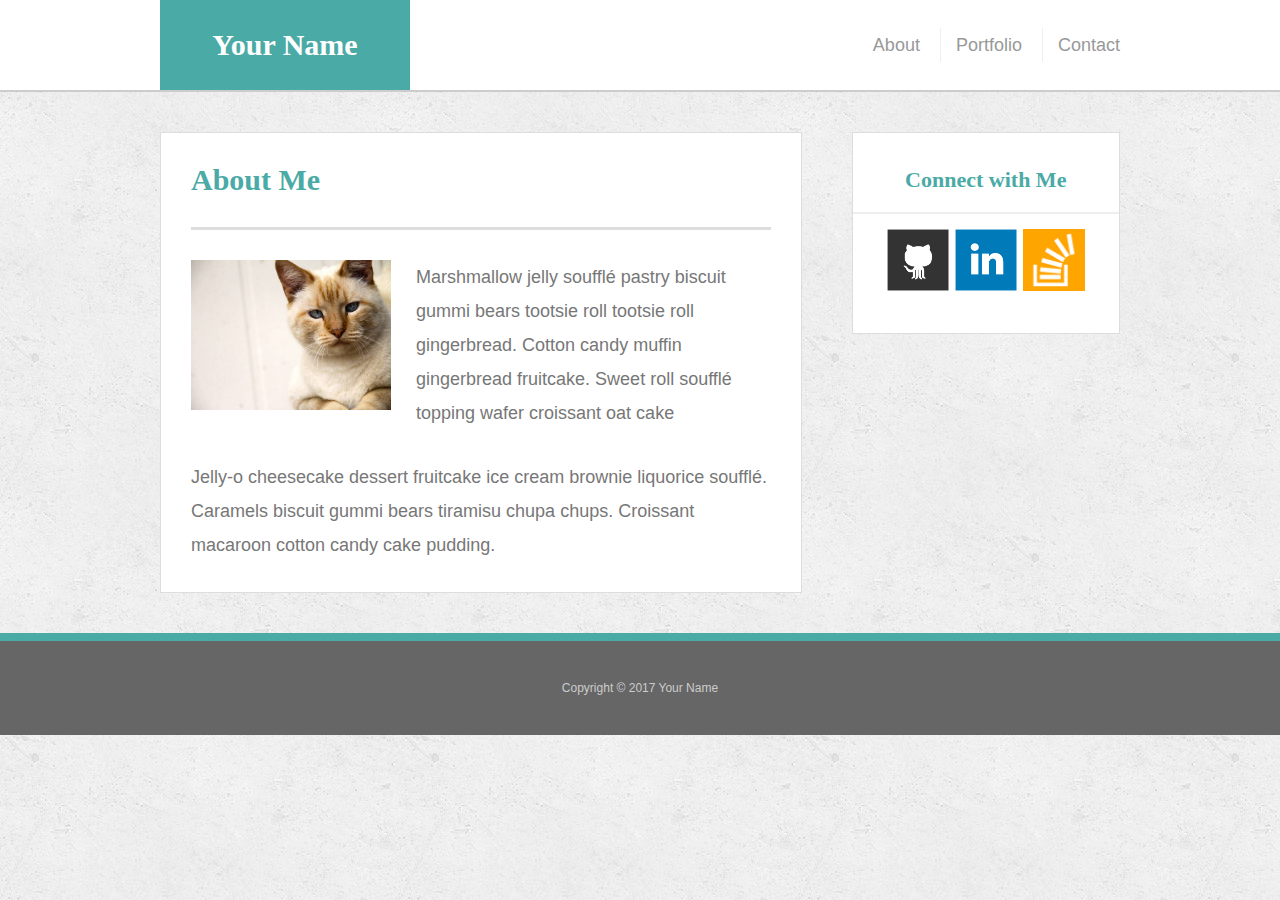
<file: index.html>
<!DOCTYPE html>
<html lang="en">
  <head>
    <meta charset="UTF-8" />
    <meta name="viewport" content="width=device-width, initial-scale=1.0" />
    <title>About</title>
    <link rel="stylesheet" href="./assets/css/reset.css" />
    <link rel="stylesheet" href="./assets/css/body-header-footer.css" />
    <link rel="stylesheet" href="./assets/css/index.css" />
  </head>
  <body>
    <!-- HEADER -->
    <header class="header-container">
      <div class="header-content-area">
        <a class="your-name" href="./index.html">Your Name</a>
        <nav class="nav-bar">
          <ul class="links">
            <li><a href="./index.html">About</a></li>
            <li><a href="./assets/html/portfolio.html">Portfolio</a></li>
            <li><a href="./assets/html/contact.html">Contact</a></li>
          </ul>
        </nav>
      </div>
    </header>
    <!-- MAIN -->
    <main>
      <div class="main-content-area">
        <section>
          <article>
            <div class="about-me">
              <h1>About Me</h1>
            </div>
            <div class="image-text">
              <img src="./assets/images/cat.jpg" alt="" />
              <p>
                Marshmallow jelly soufflé pastry biscuit gummi bears tootsie
                roll tootsie roll gingerbread. Cotton candy muffin gingerbread
                fruitcake. Sweet roll soufflé topping wafer croissant oat cake
              </p>
            </div>
            <div class="2nd-text">
              <p>
                Jelly-o cheesecake dessert fruitcake ice cream brownie liquorice
                soufflé. Caramels biscuit gummi bears tiramisu chupa chups.
                Croissant macaroon cotton candy cake pudding.
              </p>
            </div>
          </article>
        </section>
        <aside>
          <div class="connect-with-me">
            <h2>Connect with Me</h2>
          </div>
          <div class="social-images">
            <a href="#"><img src="./assets/images/github-128.png" alt="" /></a>
            <a href="#"
              ><img src="./assets/images/linkedin-128.png" alt=""
            /></a>
            <a href="#"
              ><img src="./assets/images/stackoverflow-128.png" alt=""
            /></a>
          </div>
        </aside>
      </div>
    </main>
    <!-- FOOTER -->
    <footer>Copyright &copy; 2017 Your Name</footer>
  </body>
</html>
</file>
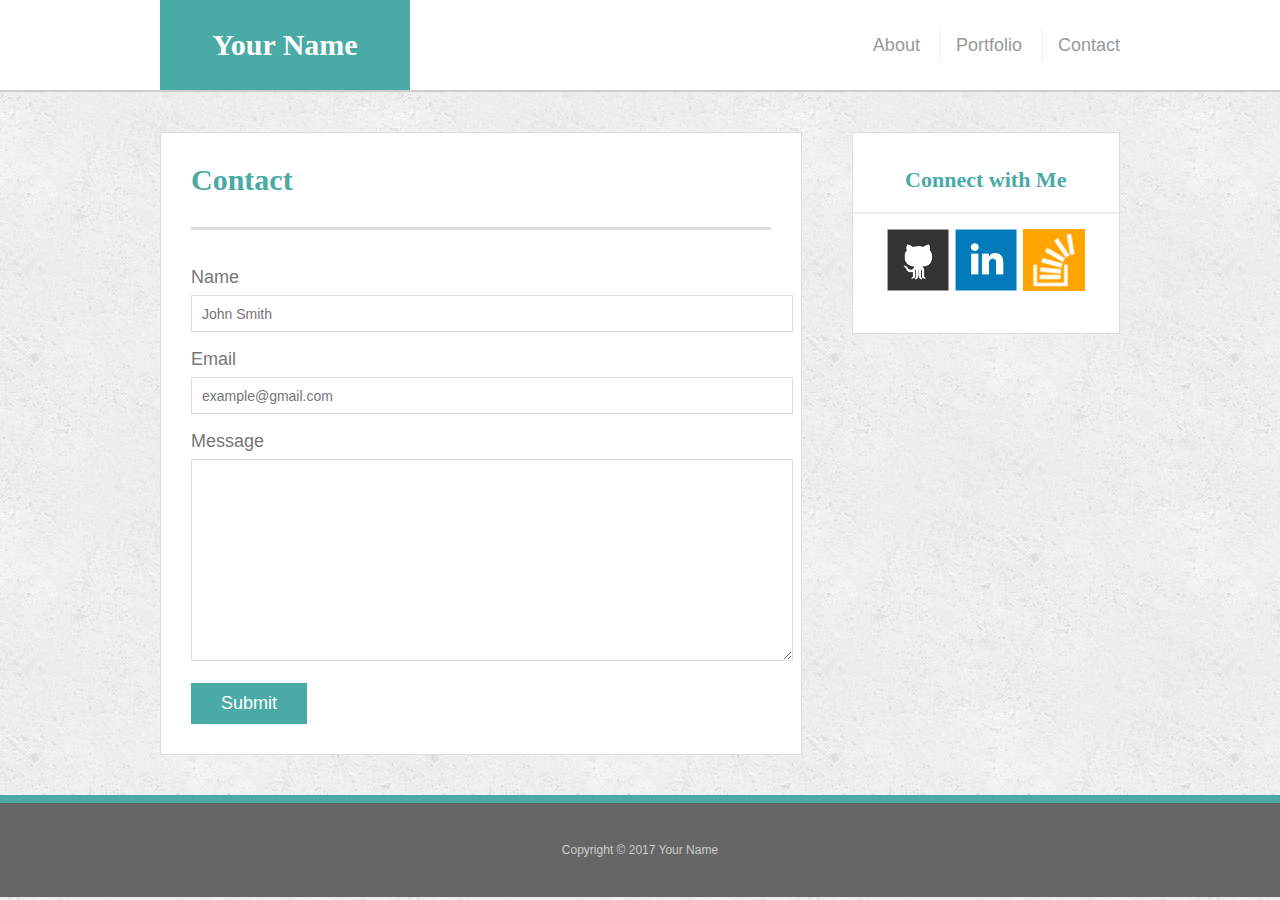
<file: assets/html/contact.html>
<!DOCTYPE html>
<html lang="en">
  <head>
    <meta charset="UTF-8" />
    <meta name="viewport" content="width=device-width, initial-scale=1.0" />
    <title>Contact</title>
    <link rel="stylesheet" href="../css/reset.css" />
    <link rel="stylesheet" href="../css/body-header-footer.css" />
    <link rel="stylesheet" href="../css/contact.css" />
  </head>
  <body>
    <!-- HEADER -->
    <header class="header-container">
      <div class="header-content-area">
        <a class="your-name" href="../../index.html">Your Name</a>
        <nav class="nav-bar">
          <ul class="links">
            <li><a href="../../index.html">About</a></li>
            <li><a href="./portfolio.html">Portfolio</a></li>
            <li><a href="./contact.html">Contact</a></li>
          </ul>
        </nav>
      </div>
    </header>
    <!-- MAIN -->
    <main>
      <div class="main-content-area">
        <section>
          <article>
            <div class="about-me">
              <h1>Contact</h1>
            </div>
            <form class="contact-form">
              <ul>
                <li>
                  <label for="name">Name</label>
                  <input
                    type="text"
                    id="name"
                    name="name"
                    placeholder="John Smith"
                    required="required"
                  />
                </li>
                <li>
                  <label for="email">Email</label>
                  <input
                    type="email"
                    id="email"
                    name="email"
                    placeholder="example@gmail.com"
                    required="required"
                  />
                </li>
                <li>
                  <label for="message">Message</label>
                  <textarea
                    id="message"
                    name="message"
                    required="required"
                  ></textarea>
                </li>
              </ul>
              <input type="submit" />
            </form>
          </article>
        </section>
        <aside>
          <div class="connect-with-me">
            <h2>Connect with Me</h2>
          </div>
          <div class="social-images">
            <a href="#"><img src="../images/github-128.png" alt="" /></a>
            <a href="#"><img src="../images/linkedin-128.png" alt="" /></a>
            <a href="#"><img src="../images/stackoverflow-128.png" alt="" /></a>
          </div>
        </aside>
      </div>
    </main>
    <!-- FOOTER -->
    <footer>Copyright &copy; 2017 Your Name</footer>
  </body>
</html>
</file>
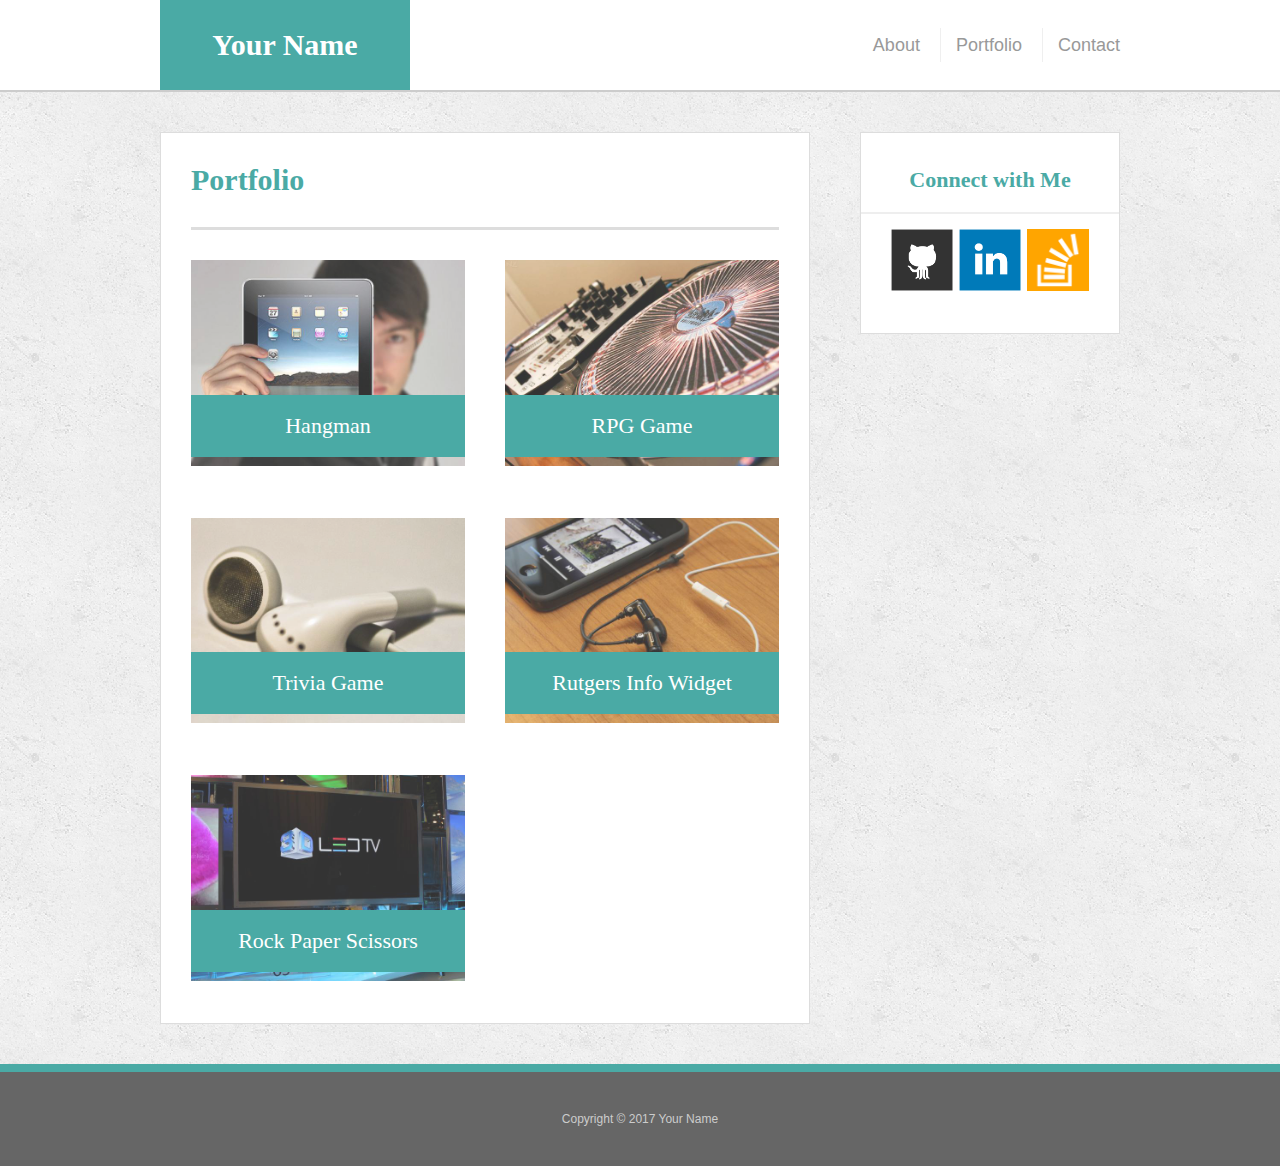
<file: assets/html/portfolio.html>
<!DOCTYPE html>
<html lang="en">
  <head>
    <meta charset="UTF-8" />
    <meta name="viewport" content="width=device-width, initial-scale=1.0" />
    <title>Portfolio</title>
    <link rel="stylesheet" href="../css/reset.css" />
    <link rel="stylesheet" href="../css/body-header-footer.css" />
    <link rel="stylesheet" href="../css/portfolio.css" />
  </head>
  <body>
    <!-- HEADER -->
    <header class="header-container">
      <div class="header-content-area">
        <a class="your-name" href="../../index.html">Your Name</a>
        <nav class="nav-bar">
          <ul class="links">
            <li><a href="../../index.html">About</a></li>
            <li><a href="./portfolio.html">Portfolio</a></li>
            <li><a href="./contact.html">Contact</a></li>
          </ul>
        </nav>
      </div>
    </header>
    <!-- MAIN -->
    <main>
      <div class="main-content-area">
        <section>
          <article>
            <div class="about-me">
              <h1>Portfolio</h1>
            </div>
            <div class="cards">
              <div class="image-text">
                <img src="../images/technics-q-c-640-480-1.jpg" alt="" />
                <h3>Hangman</h3>
              </div>
              <div class="image-text">
                <img src="../images/technics-q-c-640-480-2.jpg" alt="" />
                <h3>RPG Game</h3>
              </div>
              <div class="image-text">
                <img src="../images/technics-q-c-640-480-5.jpg" alt="" />
                <h3>Trivia Game</h3>
              </div>
              <div class="image-text">
                <img src="../images/technics-q-c-640-480-7.jpg" alt="" />
                <h3>Rutgers Info Widget</h3>
              </div>
              <div class="image-text">
                <img src="../images/technics-q-c-640-480-9.jpg" alt="" />
                <h3>Rock Paper Scissors</h3>
              </div>
            </div>
          </article>
        </section>
        <aside>
          <div class="connect-with-me">
            <h2>Connect with Me</h2>
          </div>
          <div class="social-images">
            <a href="#"><img src="../images/github-128.png" alt="" /></a>
            <a href="#"><img src="../images/linkedin-128.png" alt="" /></a>
            <a href="#"><img src="../images/stackoverflow-128.png" alt="" /></a>
          </div>
        </aside>
      </div>
    </main>
    <!-- FOOTER -->
    <footer>Copyright &copy; 2017 Your Name</footer>
  </body>
</html>
</file>
<file: assets/css/body-header-footer.css>
a{
    text-decoration: none;
    color: #999999;
}
p{
    color: #777777;
    font-family: Arial, Helvetica, sans-serif;
    font-size: 18px;
}
h1,h2,h3{
    font-family: Georgia, 'Times New Roman', Times, serif;
}

body{
    background-image: url(../images/concrete_seamless.png);
    line-height: 34px;
}

.header-content-area{
    width: 960px;
    display: flex;
    justify-content: space-between;
}
/* HEADER */
.header-container{
    display: flex;
    position: sticky;
    top: 0;
    z-index: 10;
    justify-content: center;
    height: 90px;
    background-color: #ffffff;
    border-bottom: 2px solid #cccccc;
}

.your-name{
    display: flex;
    align-items: center;
    justify-content: center;
    width: 250px;
    height: 90px;
    font-family: Georgia, 'Times New Roman', Times, serif;
    font-size: 30px;
    font-weight: 700;
    color: #fff;
    background-color: #4aaaa5;
}

.nav-bar{
    display: flex;
    align-items: center;
    font-size: 18px;
    font-family: Arial, Helvetica, sans-serif;
}

.links{
    display: flex;
    gap: 20px;
}

.links li{
    border-left: 1px solid #efefef;
}

.links a{
    padding-left: 15px;
}

.links li:first-child{
    border-left: 0;
}
/* FOOTER */
footer{
    display: flex;
    justify-content: center;
    padding: 30px 0;
    background-color: #666;
    font-size: 12px;
    color: #ccc;
    font-family: Arial, Helvetica, sans-serif;
    border-top: 8px solid #4aaaa5;
}
</file>
<file: assets/css/index.css>
main{
    display: flex;
    justify-content: center;
}

.main-content-area{
    width: 960px;
    display: flex;
    gap: 50px;
    margin: 40px 0;

}

section{
    width: 650px;
}

article{
    border: 1px solid #ddd;
    background-color: #fff;
    padding: 30px;
}

.about-me{
    font-size: 30px;
    font-weight: 700;
    color: #4aaaa5;
    border-bottom: 3px solid #ddd;
    margin-bottom: 30px;
}

.about-me h1{
    margin-bottom: 30px;
}

.image-text{
    display: flex;
    gap: 25px;
    margin-bottom: 30px;
}

.image-text img{
    width: 200px;
    height: 150px;
}


aside{
    border: 1px solid #ddd;
    background-color: #fff;
    height: 140px;
    width: 270px;
    display: flex;
    flex-direction: column;
    padding:30px 0;
}

.connect-with-me{
    font-size: 22px;
    font-weight: 700;
    color: #4aaaa5;
    border-bottom: 2px solid #eee;
    display: flex;
    justify-content: center;
}

.connect-with-me h2{
    margin-bottom: 15px;
}

.social-images{
    display: flex;
    padding: 15px 0;
    justify-content: center;
    gap: 6px;
}

.social-images img{
    width: 62px;
}
</file>
<file: assets/css/contact.css>
main{
    display: flex;
    justify-content: center;
}

.main-content-area{
    width: 960px;
    display: flex;
    gap: 50px;
    margin: 40px 0;

}

section{
    width: 650px;
}

article{
    border: 1px solid #ddd;
    background-color: #fff;
    padding: 30px;
}

.about-me{
    font-size: 30px;
    font-weight: 700;
    color: #4aaaa5;
    border-bottom: 3px solid #ddd;
    margin-bottom: 30px;
}

.about-me h1{
    margin-bottom: 30px;
}

form li {
    margin-bottom: 10px;
  }
  
  label,
  input[type=text],
  input[type=email],
  textarea {
    width: 100%;
    font-family: Arial, Helvetica, sans-serif;
    font-size: 18px;
    color: #777777;
  }
  
  input[type=text],
  input[type=email],
  textarea {
    height: 35px;
    padding: 0 10px;
    font-size: 14px;
    border: 1px solid #ddd;
  }
  
  textarea {
    height: 200px;
  }
  
  input[type=submit] {
    padding: 10px 30px;
    font-size: 18px;
    color: #fff;
    cursor: pointer;
    background: #4aaaa5;
    border: 0;
  }

aside{
    border: 1px solid #ddd;
    background-color: #fff;
    height: 140px;
    width: 270px;
    display: flex;
    flex-direction: column;
    padding:30px 0;
}

.connect-with-me{
    font-size: 22px;
    font-weight: 700;
    color: #4aaaa5;
    border-bottom: 2px solid #eee;
    display: flex;
    justify-content: center;
}

.connect-with-me h2{
    margin-bottom: 15px;
}

.social-images{
    display: flex;
    padding: 15px 0;
    justify-content: center;
    gap: 6px;
}

.social-images img{
    width: 62px;
}
</file>
<file: assets/css/portfolio.css>
main{
    display: flex;
    justify-content: center;
}

.main-content-area{
    width: 960px;
    display: flex;
    gap: 50px;
    margin: 40px 0;

}

section{
    width: 650px;
}

article{
    border: 1px solid #ddd;
    background-color: #fff;
    padding: 30px;
}

.about-me{
    font-size: 30px;
    font-weight: 700;
    color: #4aaaa5;
    border-bottom: 3px solid #ddd;
    margin-bottom: 30px;
}

.about-me h1{
    margin-bottom: 30px;
}

.cards{
    width: 650px;
    display: flex;
    flex-wrap: wrap;
    gap: 40px
}

.image-text{
    position: relative;
    width: 274px;
}

.image-text img{
    opacity: 0.8;
    width: 274px;

}

.image-text h3{
    position: absolute;
    top: 62%;
    width: 274px;
    padding: 14px 0;
    font-weight: 300;
    color: #fff;
    text-align: center;
    background: #4aaaa5;
    font-family: Georgia, 'Times New Roman', Times, serif;
    font-size: 22px;
}

aside{
    border: 1px solid #ddd;
    background-color: #fff;
    height: 140px;
    width: 270px;
    display: flex;
    flex-direction: column;
    padding:30px 0;
}

.connect-with-me{
    font-size: 22px;
    font-weight: 700;
    color: #4aaaa5;
    border-bottom: 2px solid #eee;
    display: flex;
    justify-content: center;
}

.connect-with-me h2{
    margin-bottom: 15px;
}

.social-images{
    display: flex;
    padding: 15px 0;
    justify-content: center;
    gap: 6px;
}

.social-images img{
    width: 62px;
}
</file>
